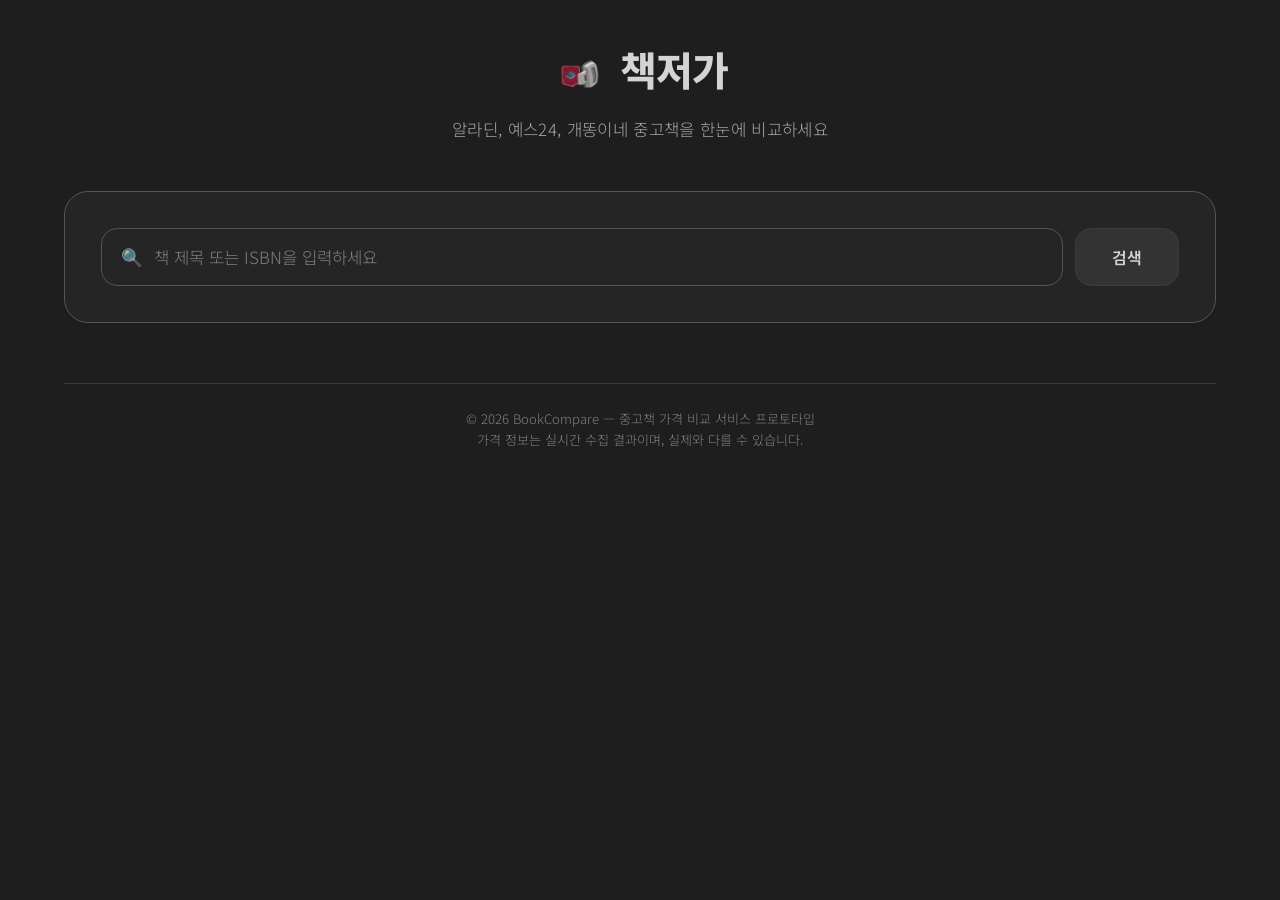
<file: static/index.html>
<!DOCTYPE html>
<html lang="ko">
<head>
  <meta charset="UTF-8">
  <meta name="viewport" content="width=device-width, initial-scale=1.0">
  <meta name="description" content="알라딘, 예스24, 개똥이네 중고책 가격을 한눈에 비교하세요. 가장 저렴한 중고책을 빠르게 찾아드립니다.">
  <title>책저가 - 중고책 가격 비교</title>
  <link rel="stylesheet" href="/static/style.css?v=10">
  <!-- Favicon (책 이모지) -->
  <link rel="icon" href="data:image/svg+xml,<svg xmlns='http://www.w3.org/2000/svg' viewBox='0 0 100 100'><text y='.9em' font-size='90'>📚</text></svg>">
</head>
<body>
  <div class="app-container">

    <!-- ── 헤더 ── -->
    <header class="header">
      <div class="header__logo">
        <img src="/static/logo.png" alt="책저가 심볼" class="header__symbol">
        <h1 class="header__title">책저가</h1>
      </div>
      <p class="header__subtitle">알라딘, 예스24, 개똥이네 중고책을 한눈에 비교하세요</p>
    </header>

    <!-- ── 검색 영역 ── -->
    <section class="search-section">
      <div class="search-card">
        <form id="search-form" class="search-form" role="search">
          <div class="search-input-wrapper">
            <input
              type="text"
              id="search-input"
              class="search-input"
              placeholder="책 제목 또는 ISBN을 입력하세요"
              autocomplete="off"
              aria-label="책 검색"
            >
          </div>
          <button type="submit" id="search-btn" class="search-btn">검색</button>
        </form>
      </div>

      <!-- 에러 배너 -->
      <div id="error-banner" class="error-banner">
        <span id="error-text"></span>
      </div>
    </section>

    <!-- ── 로딩 표시 ── -->
    <div id="loading" class="loading">
      <div class="loading__spinner"></div>
      <p class="loading__text">데이터를 수집 중입니다<span class="loading__dots"></span></p>
    </div>

    <!-- ── 검색 결과 ── -->
    <section id="results-section" class="results-section">
      <div class="results-header">
        <div class="controls-wrapper" style="display: flex; justify-content: space-between; align-items: center; margin-bottom: 24px; width: 100%;">
          <h2 class="results-header__title">
            "<span id="query-display"></span>" 검색 결과
          </h2>
          <div class="sort-wrapper">
            <select id="sort-select" class="sort-select" style="padding: 8px 12px; border-radius: 8px; background: var(--bg-input); border: 1px solid var(--border-subtle); color: var(--text-primary); outline: none;">
              <option value="accuracy">정확도 순</option>
              <option value="price_asc">낮은 가격 순</option>
              <option value="price_desc">높은 가격 순</option>
            </select>
          </div>
        </div>
        <span id="results-count" class="results-header__count"></span>
      </div>

      <!-- 결과 카드 리스트 (테이블 대신 카드형 레이아웃) -->
      <div id="results-list" class="results-list">
        <!-- JavaScript로 동적 렌더링 -->
      </div>
    </section>

    <!-- ── 푸터 ── -->
    <footer class="footer">
      <p class="footer__text">
        © 2026 BookCompare — 중고책 가격 비교 서비스 프로토타입
        <br>가격 정보는 실시간 수집 결과이며, 실제와 다를 수 있습니다.
      </p>
    </footer>

  </div>

  <script src="/static/script.js?v=4"></script>
</body>
</html>
</file>
<file: static/style.css>
/* =============================================
   중고책 가격 비교 웹서비스 - 스타일시트
   ============================================= */

/* ── Google Fonts 임포트 ── */
@import url('https://fonts.googleapis.com/css2?family=Noto+Sans+KR:wght@300;400;500;600;700;900&family=Inter:wght@300;400;500;600;700;800&display=swap');

/* ── CSS 변수 (Design Tokens) ── */
:root {
  /* 안티그래비티 IDE 스타일의 부드러운 다크 그레이 팔레트 */
  --bg-primary: #1e1e1e;
  --bg-secondary: #252526;
  --bg-card: #252526;
  --bg-glass: rgba(255, 255, 255, 0.05);
  --bg-input: #1e1e1e;
  --bg-hover: #2a2d2e;

  --text-primary: #d4d4d4;
  --text-secondary: #9cdcfe; /* IDE 스타일의 부드러운 푸른빛 텍스트 또는 연회색 사용. 여기선 차분한 회색으로 통일 */
  --text-secondary: #a6a6a6;
  --text-muted: #808080;
  --text-accent: #d4d4d4;

  --accent-emerald: #10b981; /* 최저가 표시용 기본 색상은 눈에 덜 띄도록 유지하거나 차분한 색으로 변경 가능. 여기선 그대로 유지 */
  --accent-amber: #f59e0b;
  --accent-rose: #f43f5e;

  /* 미니멀리즘을 위해 그라디언트를 단색으로 교체 */
  --gradient-primary: #333333;
  --gradient-hero: #1e1e1e;

  --border-subtle: #3c3c3c;
  --border-accent: #555555;
  --border-focus: #555555;

  --shadow-sm: 0 1px 3px rgba(0, 0, 0, 0.4);
  --shadow-md: 0 4px 12px rgba(0, 0, 0, 0.5);
  --shadow-lg: 0 8px 24px rgba(0, 0, 0, 0.5);
  --shadow-glow: none;

  --radius-sm: 8px;
  --radius-md: 12px;
  --radius-lg: 16px;
  --radius-xl: 24px;
  --radius-full: 9999px;

  --transition-fast: 0.15s ease;
  --transition-normal: 0.3s cubic-bezier(0.4, 0, 0.2, 1);
  --transition-slow: 0.5s cubic-bezier(0.4, 0, 0.2, 1);
}

/* ── 전역 리셋 ── */
*, *::before, *::after {
  margin: 0;
  padding: 0;
  box-sizing: border-box;
}

html {
  scroll-behavior: smooth;
}

body {
  font-family: 'Noto Sans KR', 'Inter', -apple-system, BlinkMacSystemFont, sans-serif;
  background: var(--gradient-hero);
  color: var(--text-primary);
  min-height: 100vh;
  overflow-x: hidden;
  line-height: 1.6;
  -webkit-font-smoothing: antialiased;
  -moz-osx-font-smoothing: grayscale;
}

/* ── 배경 애니메이션 제거 (에너지 효율 최적화) ── */
body::before {
  content: none;
}

/* ── 레이아웃 ── */
.app-container {
  position: relative;
  z-index: 1;
  max-width: 1200px;
  margin: 0 auto;
  padding: 40px 24px 60px;
}

/* ── 헤더 ── */
.header {
  text-align: center;
  margin-bottom: 48px;
  animation: fade-up 0.8s cubic-bezier(0.4, 0, 0.2, 1) both;
}

.header__logo {
  display: inline-flex;
  align-items: center;
  gap: 12px;
  margin-bottom: 12px;
}

.header__symbol {
  width: 56px;
  height: 56px;
  object-fit: contain;
}

.header__title {
  font-family: 'Inter', 'Noto Sans KR', sans-serif;
  font-size: 2.5rem;
  font-weight: 800;
  color: var(--text-primary);
  letter-spacing: -0.02em;
}

.header__subtitle {
  font-size: 1.05rem;
  color: var(--text-secondary);
  font-weight: 300;
  letter-spacing: 0.02em;
}

/* ── 검색 영역 ── */
.search-section {
  animation: fade-up 0.8s 0.15s cubic-bezier(0.4, 0, 0.2, 1) both;
}

.search-card {
  background: var(--bg-card);
  border: 1px solid var(--border-subtle);
  border-radius: var(--radius-xl);
  padding: 36px;
  box-shadow: var(--shadow-lg);
  transition: border-color var(--transition-normal);
}

.search-card:focus-within {
  border-color: var(--border-accent);
  box-shadow: var(--shadow-lg), var(--shadow-glow);
}

.search-form {
  display: flex;
  gap: 12px;
  align-items: stretch;
}

.search-input-wrapper {
  flex: 1;
  position: relative;
}

.search-input-wrapper::before {
  content: '🔍';
  position: absolute;
  left: 20px;
  top: 50%;
  transform: translateY(-50%);
  font-size: 1.1rem;
  z-index: 2;
  opacity: 0.5;
  transition: opacity var(--transition-fast);
}

.search-input-wrapper:focus-within::before {
  opacity: 0.8;
}

.search-input {
  width: 100%;
  padding: 16px 20px 16px 52px;
  background: var(--bg-input);
  border: 1px solid var(--border-subtle);
  border-radius: var(--radius-lg);
  color: var(--text-primary);
  font-size: 1.05rem;
  font-family: inherit;
  outline: none;
  transition: all var(--transition-normal);
}

.search-input::placeholder {
  color: var(--text-muted);
  font-weight: 300;
}

.search-input:focus {
  background: #252526;
  border-color: var(--border-focus);
}

.search-btn {
  padding: 16px 36px;
  background: #333333;
  color: #d4d4d4;
  border: 1px solid #3c3c3c;
  border-radius: var(--radius-lg);
  font-size: 1rem;
  font-weight: 600;
  font-family: inherit;
  cursor: pointer;
  transition: all var(--transition-normal);
  white-space: nowrap;
}

.search-btn:hover {
  transform: translateY(-2px);
  background: #444444;
}

.search-btn:active {
  transform: translateY(0);
}

.search-btn:disabled {
  opacity: 0.5;
  cursor: not-allowed;
  transform: none;
}

/* ── 로딩 표시 ── */
.loading {
  display: none;
  text-align: center;
  padding: 60px 20px;
  animation: fade-up 0.4s ease both;
}

.loading.active {
  display: block;
}

.loading__spinner {
  width: 48px;
  height: 48px;
  margin: 0 auto 20px;
  border: 3px solid var(--border-subtle);
  border-top-color: #808080;
  border-radius: 50%;
  animation: spin 0.8s linear infinite;
}

.loading__text {
  font-size: 1.05rem;
  color: var(--text-secondary);
  font-weight: 400;
}

.loading__dots::after {
  content: '';
  animation: dots 1.5s steps(4, end) infinite;
}

@keyframes spin {
  to { transform: rotate(360deg); }
}

@keyframes dots {
  0%   { content: ''; }
  25%  { content: '.'; }
  50%  { content: '..'; }
  75%  { content: '...'; }
  100% { content: ''; }
}

/* ── 에러 배너 ── */
.error-banner {
  display: none;
  margin-top: 24px;
  padding: 16px 20px;
  background: rgba(244, 63, 94, 0.08);
  border: 1px solid rgba(244, 63, 94, 0.2);
  border-radius: var(--radius-md);
  color: var(--accent-rose);
  font-size: 0.92rem;
  animation: fade-up 0.3s ease both;
}

.error-banner.active {
  display: block;
}

.error-banner__icon {
  margin-right: 8px;
}

/* ── 결과 섹션 ── */
.results-section {
  display: none;
  margin-top: 32px;
  animation: fade-up 0.6s cubic-bezier(0.4, 0, 0.2, 1) both;
}

.results-section.active {
  display: block;
}

.results-header {
  display: flex;
  align-items: center;
  justify-content: space-between;
  margin-bottom: 20px;
  flex-wrap: wrap;
  gap: 12px;
}

.results-header__title {
  font-size: 1.25rem;
  font-weight: 600;
  color: var(--text-primary);
}

.results-header__count {
  display: inline-flex;
  align-items: center;
  gap: 6px;
  padding: 6px 14px;
  background: var(--bg-glass);
  border: 1px solid var(--border-subtle);
  border-radius: var(--radius-full);
  font-size: 0.85rem;
  color: var(--text-secondary);
}

.results-header__count strong {
  color: #d4d4d4;
  font-weight: 600;
}

/* ── 결과 그룹 카드 리스트 ── */
.book-group-card {
  display: flex;
  background: var(--bg-card);
  border: 1px solid var(--border-subtle);
  border-radius: var(--radius-lg);
  padding: 24px;
  margin-bottom: 16px;
  box-shadow: var(--shadow-sm);
  transition: border-color var(--transition-fast), transform var(--transition-fast);
  gap: 24px;
  animation: row-in 0.4s cubic-bezier(0.4, 0, 0.2, 1) both;
}

.book-group-card:hover {
  border-color: #4a4a4a;
  transform: translateY(-2px);
  box-shadow: var(--shadow-md);
}

.bgc-cover-wrap {
  flex-shrink: 0;
  width: 120px;
  height: 170px;
  border-radius: var(--radius-sm);
  overflow: hidden;
  background: #1e1e1e;
  display: flex;
  align-items: center;
  justify-content: center;
  border: 1px solid var(--border-subtle);
  box-shadow: var(--shadow-sm);
}

.bgc-cover {
  width: 100%;
  height: 100%;
  object-fit: contain;
}

.bgc-info {
  flex: 1;
  display: flex;
  flex-direction: column;
}

.book-title {
  font-size: 1.2rem;
  font-weight: 700;
  color: var(--text-primary);
  margin: 0 0 8px 0;
  line-height: 1.4;
  display: -webkit-box;
  -webkit-line-clamp: 2;
  -webkit-box-orient: vertical;
  overflow: hidden;
  text-overflow: ellipsis;
}

/* 작가, 출판사 메타 정보 */
.book-meta {
  font-size: 0.95rem;
  color: var(--text-secondary);
  display: flex;
  align-items: center;
  flex-wrap: wrap;
  gap: 8px;
}

.meta-divider {
  color: var(--border-subtle);
  font-size: 0.8rem;
}

/* 서점 목록 (테이블 형태) */
.store-list {
  margin-top: 16px;
  display: flex;
  flex-direction: column;
  gap: 8px;
  border-top: 1px dashed var(--border-subtle);
  padding-top: 16px;
}

.store-row {
  display: flex;
  align-items: center;
  justify-content: space-between;
  padding: 12px 16px;
  background: var(--bg-primary);
  border: 1px solid var(--border-subtle);
  border-radius: var(--radius-md);
  transition: border-color var(--transition-fast);
}

.store-row:hover {
  border-color: var(--border-accent);
}

.store-row__name {
  display: flex;
  align-items: center;
  gap: 12px;
}

.store-row__cond {
  font-size: 0.85rem;
  color: var(--text-muted);
}

.store-row__action {
  display: flex;
  align-items: center;
  gap: 16px;
}

.store-row__btn {
  display: inline-flex;
  padding: 8px 16px;
  background: #333333;
  color: #d4d4d4;
  border: 1px solid #3c3c3c;
  border-radius: var(--radius-sm);
  text-decoration: none;
  font-size: 0.85rem;
  font-weight: 600;
  transition: all var(--transition-fast);
}

.store-row__btn:hover {
  background: #444444;
}

/* 서점 뱃지 */
.store-badge {
  display: inline-flex;
  align-items: center;
  gap: 6px;
  padding: 4px 10px;
  border-radius: var(--radius-full);
  font-size: 0.8rem;
  font-weight: 600;
  white-space: nowrap;
}

.store-badge--aladin {
  background: var(--bg-glass);
  color: var(--text-secondary);
  border: 1px solid var(--border-subtle);
}

.store-badge--yes24 {
  background: var(--bg-glass);
  color: var(--text-secondary);
  border: 1px solid var(--border-subtle);
}

.store-badge--gaeddong {
  background: var(--bg-glass);
  color: var(--text-secondary);
  border: 1px solid var(--border-subtle);
}

/* 가격 표시 */
.price-value {
  font-weight: 700;
  font-size: 1.25rem;
  font-family: 'Inter', 'Noto Sans KR', sans-serif;
}

.price-value--lowest {
  color: var(--accent-emerald);
}

.price-value--normal {
  color: var(--text-primary);
}

.price-unit {
  font-size: 0.9rem;
  color: var(--text-muted);
  font-weight: 400;
  margin-left: 2px;
}

/* 최저가 뱃지 */
.lowest-badge {
  display: inline-flex;
  align-items: center;
  gap: 4px;
  padding: 3px 8px;
  background: rgba(16, 185, 129, 0.12);
  border: 1px solid rgba(16, 185, 129, 0.25);
  border-radius: var(--radius-full);
  font-size: 0.75rem;
  color: var(--accent-emerald);
  font-weight: 600;
}

/* 빈 결과 */
.empty-state {
  text-align: center;
  padding: 80px 20px;
  animation: fade-up 0.5s ease both;
  background: var(--bg-card);
  border: 1px solid var(--border-subtle);
  border-radius: var(--radius-xl);
}

.empty-state__icon {
  font-size: 3.5rem;
  margin-bottom: 16px;
  opacity: 0.5;
}

.empty-state__title {
  font-size: 1.2rem;
  color: var(--text-primary);
  font-weight: 600;
  margin-bottom: 8px;
}

.empty-state__desc {
  font-size: 0.95rem;
  color: var(--text-muted);
}

/* ── 푸터 ── */
.footer {
  text-align: center;
  margin-top: 60px;
  padding-top: 24px;
  border-top: 1px solid var(--border-subtle);
  animation: fade-up 0.8s 0.3s cubic-bezier(0.4, 0, 0.2, 1) both;
}

.footer__text {
  font-size: 0.82rem;
  color: var(--text-muted);
  font-weight: 300;
}

.footer__text a {
  color: var(--text-secondary);
  text-decoration: none;
  transition: color var(--transition-fast);
}

.footer__text a:hover {
  color: var(--text-accent);
}

/* ── 애니메이션 ── */
@keyframes fade-up {
  from {
    opacity: 0;
    transform: translateY(16px);
  }
  to {
    opacity: 1;
    transform: translateY(0);
  }
}

/* 카드 등장 애니메이션 */
.book-card {
  animation: row-in 0.4s cubic-bezier(0.4, 0, 0.2, 1) both;
}

@keyframes row-in {
  from {
    opacity: 0;
    transform: translateY(10px);
  }
  to {
    opacity: 1;
    transform: translateY(0);
  }
}

/* ── 반응형 디자인 ── */
@media (max-width: 768px) {
  .app-container {
    padding: 24px 16px 40px;
  }

  .header__title {
    font-size: 1.8rem;
  }

  .header__subtitle {
    font-size: 0.92rem;
  }

  .search-card {
    padding: 24px 20px;
  }

  .search-form {
    flex-direction: column;
  }

  .search-btn {
    width: 100%;
    padding: 14px 20px;
  }

  .book-group-card {
    flex-direction: column;
    padding: 16px;
    gap: 16px;
  }

  .bgc-cover-wrap {
    width: 100px;
    height: 140px;
    margin: 0 auto;
  }

  .store-row {
    flex-direction: column;
    align-items: flex-start;
    gap: 12px;
  }

  .store-row__action {
    width: 100%;
    justify-content: space-between;
    padding-top: 12px;
    border-top: 1px dashed var(--border-subtle);
  }

  .store-row__btn {
    width: auto;
    padding: 8px 16px;
  }
}

@media (max-width: 480px) {
  .header__logo {
    flex-direction: column;
    gap: 8px;
  }

  .header__title {
    font-size: 1.5rem;
  }

  .results-header {
    flex-direction: column;
    align-items: flex-start;
  }
}

/* ── 그룹 및 아코디언 (더보기) UI ── */
.store-platform-group {
  margin-bottom: 12px;
  border: 1px solid var(--border-subtle);
  border-radius: var(--radius-md);
  padding: 8px;
  background: rgba(255, 255, 255, 0.02);
}

.store-platform-group .store-row {
  border: none;
  background: transparent;
  padding: 8px;
}

.store-platform-group .store-row:hover {
  border-color: transparent;
}

.store-row--sub {
  border-top: 1px dashed var(--border-subtle) !important;
  border-radius: 0;
  margin-top: 4px;
  padding-top: 12px !important;
}

.store-row__btn--sub {
  background: transparent;
  border: 1px solid var(--text-muted);
  color: var(--text-muted);
}

.store-row__btn--sub:hover {
  background: var(--text-muted);
  color: var(--bg-card);
}

.store-accordion {
  border-top: 1px dashed var(--border-subtle);
  margin-top: 8px;
  padding-top: 8px;
}

.store-accordion__toggle {
  background: none;
  border: none;
  color: var(--text-secondary);
  font-size: 0.85rem;
  cursor: pointer;
  padding: 6px;
  width: 100%;
  text-align: center;
  border-radius: var(--radius-sm);
  transition: background 0.2s, color 0.2s;
  display: flex;
  justify-content: center;
  align-items: center;
  gap: 6px;
  outline: none;
}

.store-accordion__toggle:hover {
  background: var(--bg-hover);
  color: var(--text-primary);
}

.store-accordion__icon {
  font-size: 0.7rem;
  transition: transform 0.3s ease;
}

.store-accordion__toggle.active .store-accordion__icon {
  transform: rotate(180deg);
}

.store-accordion__content {
  display: none;
  margin-top: 8px;
}

.store-accordion__content.active {
  display: block;
  animation: slideDown 0.3s ease;
}

@keyframes slideDown {
  from { opacity: 0; transform: translateY(-5px); }
  to { opacity: 1; transform: translateY(0); }
}
</file>
